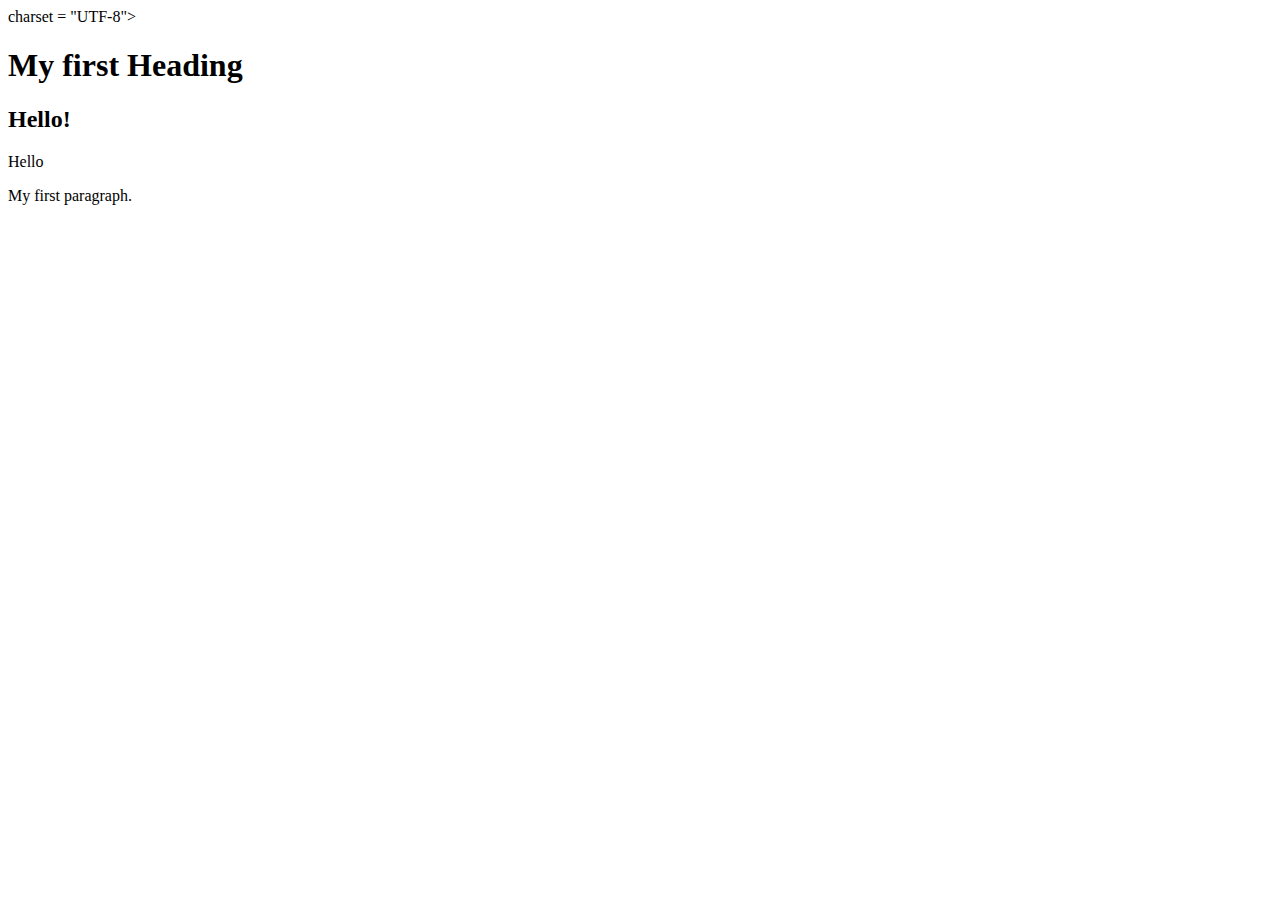
<file: Assignments/my web page/index.html>
<!DOCTYPE html>
<html>
  <head>
    <meta> charset = "UTF-8">
    <title>My first Title</title>
  </head>
    <body>
      <h1>My first Heading</h1>
      <h2> Hello!</h2>
      <p>Hello</p>
      <p>My first paragraph.</p>
      <a href="https://www.Google.com"></a>
    </body>
</html>
</file>
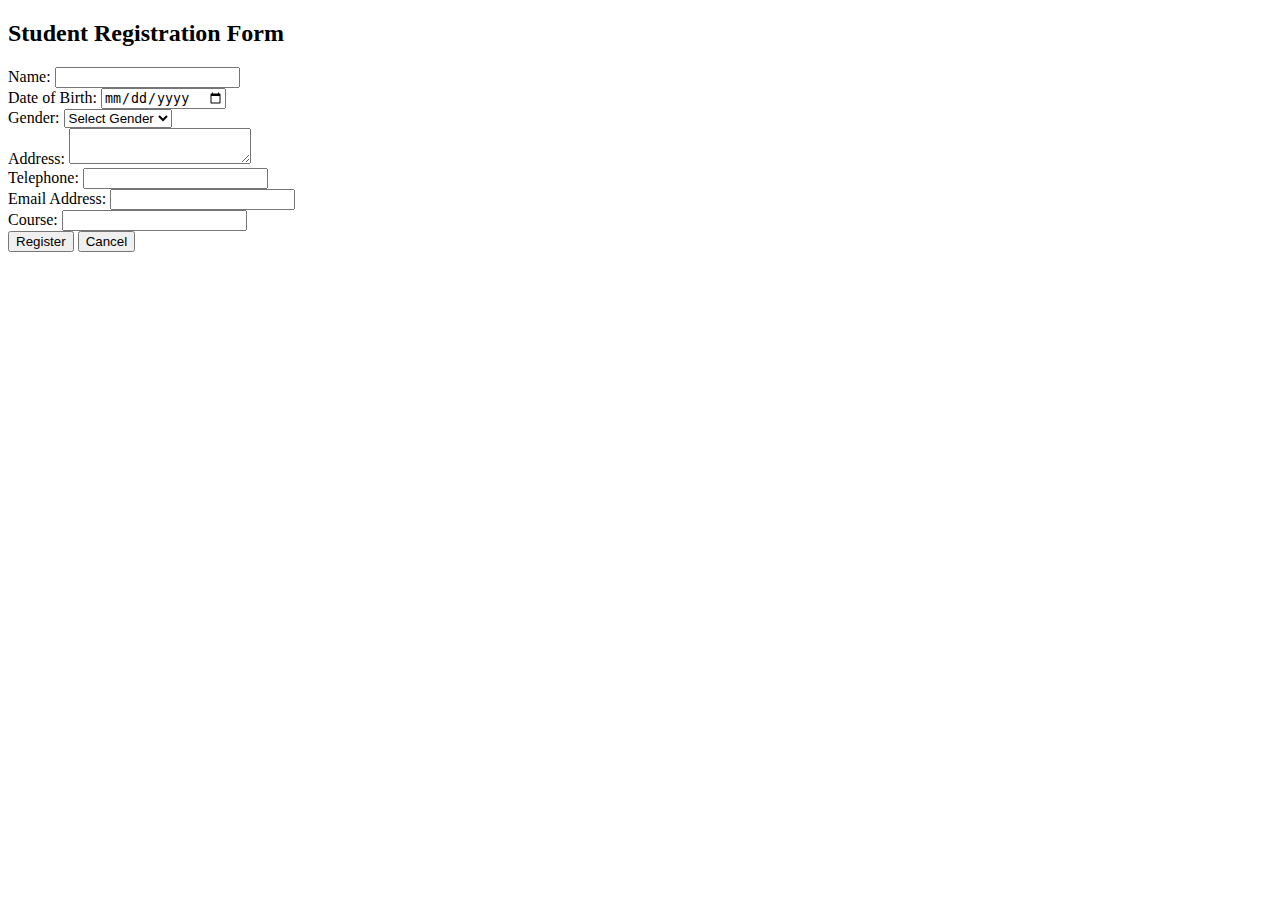
<file: Assignments/FORMS.html>
<!DOCTYPE html>
<html lang="en">
<head>
    <meta charset="UTF-8">
    <meta name="viewport" content="width=device-width, initial-scale=1.0">
    <title>Student Registration Form</title>
</head>
<body>
    <h2>Student Registration Form</h2>
    <form action="#" method="post">
        <div>
            <label for="name">Name:</label>
            <input type="text" id="name" name="name" required>
        </div>
        <div>
            <label for="dob">Date of Birth:</label>
            <input type="date" id="dob" name="dob" required>
        </div>
        <div>
            <label for="gender">Gender:</label>
            <select id="gender" name="gender" required>
                <option value="">Select Gender</option>
                <option value="male">Male</option>
                <option value="female">Female</option>
                <option value="other">Other</option>
            </select>
        </div>
        <div>
            <label for="address">Address:</label>
            <textarea id="address" name="address" required></textarea>
        </div>
        <div>
            <label for="telephone">Telephone:</label>
            <input type="tel" id="telephone" name="telephone" required>
        </div>
        <div>
            <label for="email">Email Address:</label>
            <input type="email" id="email" name="email" required>
        </div>
        <div>
            <label for="course">Course:</label>
            <input type="text" id="course" name="course" required>
        </div>
        <div>
            <button type="submit">Register</button>
            <button type="button" onclick="cancelRegistration()">Cancel</button>
        </div>
    </form>

    <script>
        function cancelRegistration() {
            // You can implement your cancel logic here, for now just a simple alert
            alert("Registration Cancelled!");
        }
    </script>
</body>
</html>
</file>
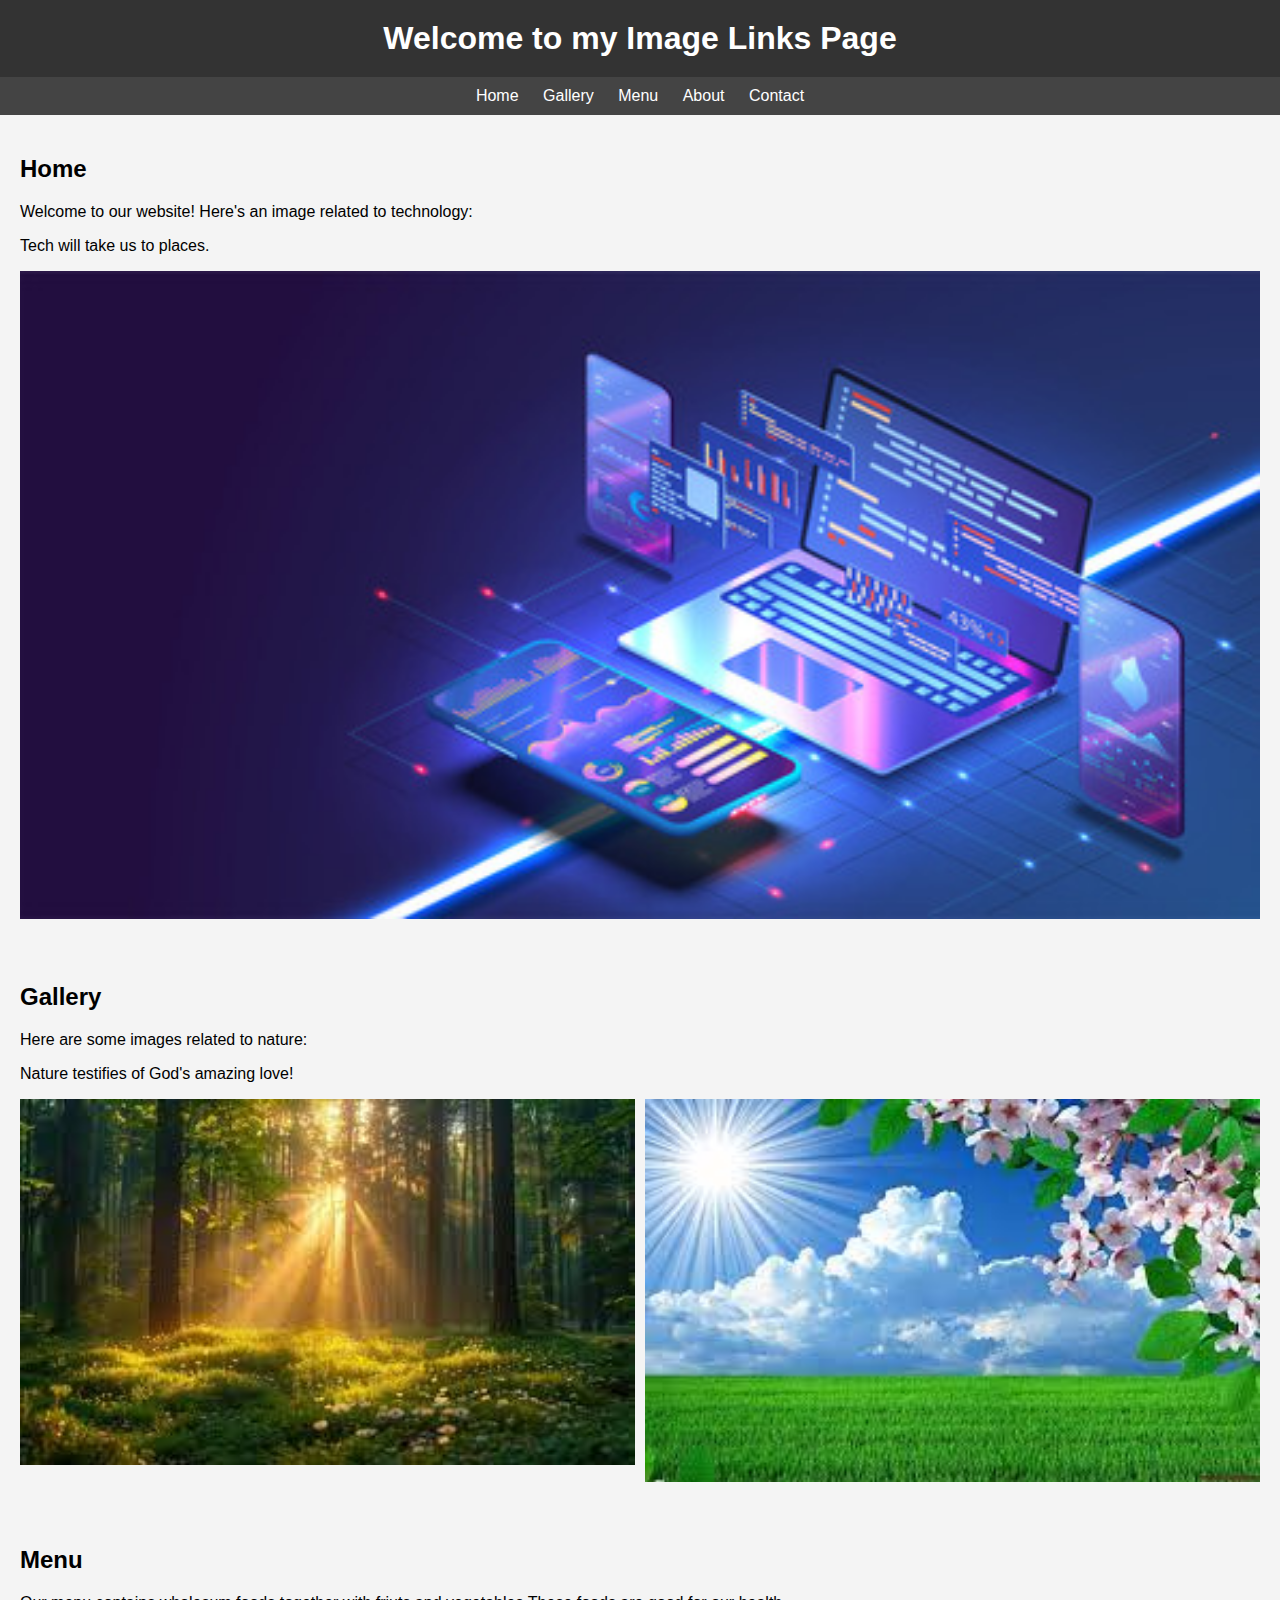
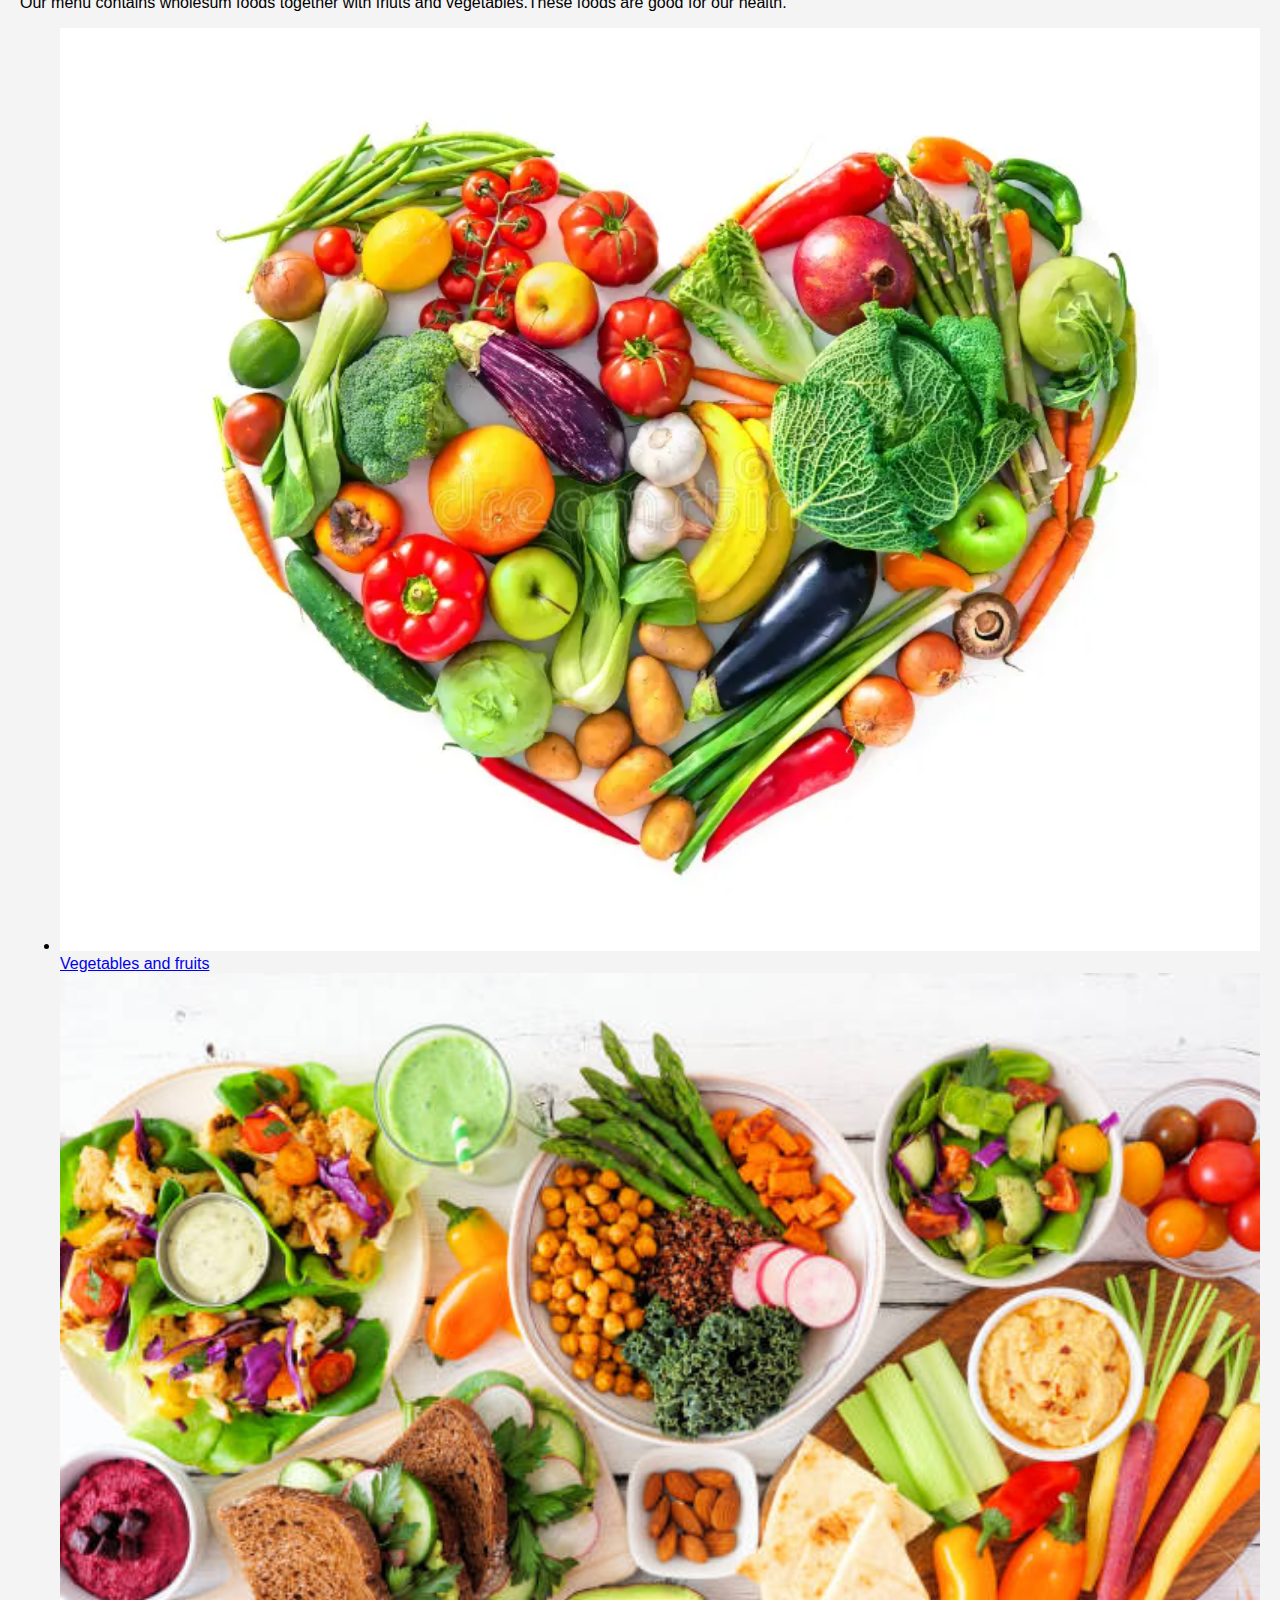
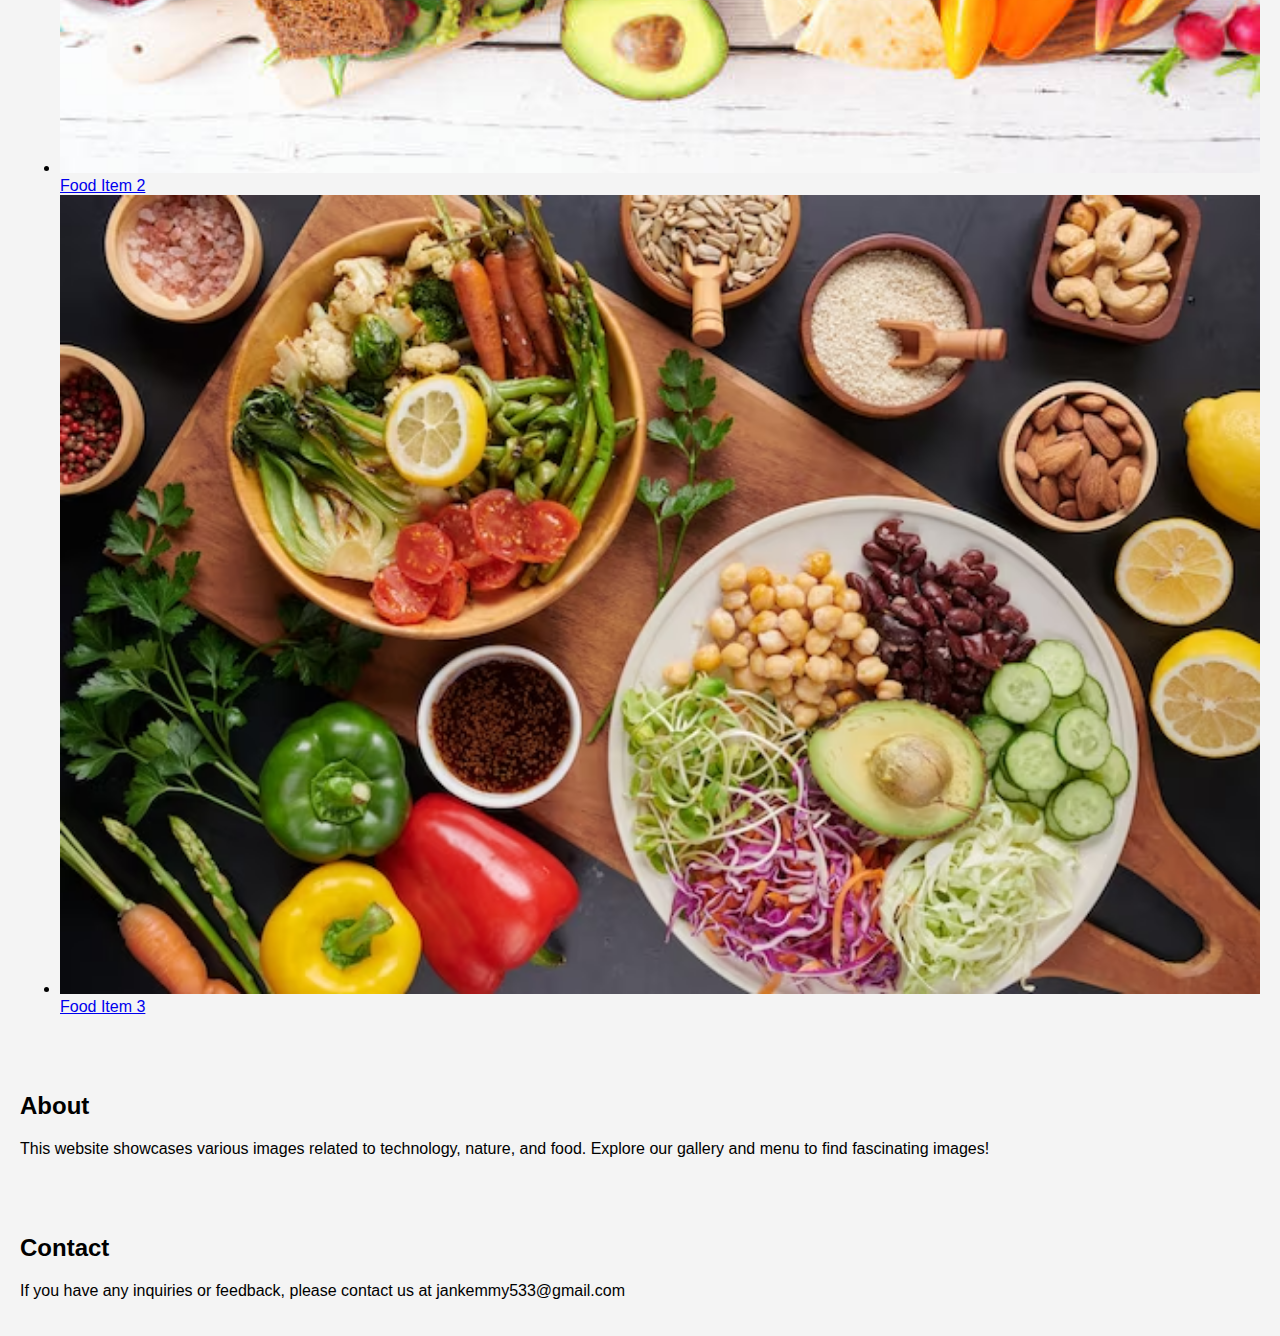
<file: Assignments/image_links.html>
<!DOCTYPE html>
<html lang="en">
<head>
    <meta charset="UTF-8">
    <title>Image Links</title>
    <style>
        body {
            font-family: Arial, sans-serif;
            background-color: #f4f4f4;
            margin: 0;
            padding: 0;
        }

        header {
            background-color: #333;
            color: #fff;
            padding: 20px;
            text-align: center;
        }

        header h1 {
            margin: 0;
        }

        nav {
            background-color: #444;
            padding: 10px;
            text-align: center;
        }

        nav a {
            color: #fff;
            text-decoration: none;
            margin: 0 10px;
        }

        nav a:hover {
            color: #f4f4f4;
        }

        section {
            padding: 20px;
        }

        section img {
            width: 100%;
            height: auto;
        }

        footer {
            background-color: #333;
            color: #fff;
            text-align: center;
            padding: 10px;
            position: absolute;
            bottom: 0;
            width: 100%;
        }

        h1 {
            margin-top: 0;
        }

        .gallery {
            display: grid;
            grid-template-columns: repeat(auto-fit, minmax(200px, 1fr));
            gap: 10px;
        }

        .gallery img {
            width: 100%;
            height: auto;
        }

    </style>
</head>
<body>
<header>
    <h1>Welcome to my Image Links Page</h1>
</header>
<nav>
    <a href="#home">Home</a>
    <a href="#gallery">Gallery</a>
    <a href="#menu">Menu</a>
    <a href="#about">About</a>
    <a href="#contact">Contact</a>
</nav>
<section id="home">
    <h2>Home</h2>
    <p>Welcome to our website! Here's an image related to technology:</p>
    <p> Tech will take us to places.</p>
    <a href="https://t4.ftcdn.net/jpg/03/08/69/75/360_F_308697506_9dsBYHXm9FwuW0qcEqimAEXUvzTwfzwe.jpg"><img
            src="images/technology image.jpg" alt="Technology"></a>
</section>
<section id="gallery">
    <h2>Gallery</h2>
    <p>Here are some images related to nature:</p>
    <p>Nature testifies of God's amazing love!</p>
    <div class="gallery">
        <a href="https://encrypted-tbn0.gstatic.com/images?q=tbn:ANd9GcSgnfh_cPq68QR-S_GpziU6M1zb-OA2P6DrZPtbnw2lI4swUAJRaPZHrS_7aJxy_J2RpaY&usqp=CAU"><img
                src="images/nature1.jpeg" alt="Nature 1"></a>
        <a href="https://encrypted-tbn0.gstatic.com/images?q=tbn:ANd9GcTkiB9a8D2sipYoSEANW0XbrPk0HLg8kdk0Yabs-fi8nEiuxPEwt7QgvjEL-TPrc3D-kEU&usqp=CAU"><img
                src="images/nature2.jpeg" alt="Nature 2"></a>
    </div>
</section>
<section id="menu">
    <h2>Menu</h2>
    <p>Our menu contains wholesum foods together with friuts and vegetables.These foods are good for our health.</p>
    <ul>
        <li><a href="https://thumbs.dreamstime.com/b/heart-shape-various-vegetables-fruits-healthy-food-concept-isolated-white-background-140287808.jpg"><img
                    src="images/vegetables.webp" alt="Food 1"> Vegetables and fruits</a></li>
        <li><a href="https://media.istockphoto.com/id/1212768319/photo/healthy-lunch-table-scene-with-nutritious-lettuce-wraps-buddha-bowl-vegetables-sandwiches-and.jpg?s=612x612&w=0&k=20&c=_kH1FNUxodmSDzr-7l3CDAUMeznqW-5rnUimZZm3Knk="><img
                    src="images/food_image2.jpg" alt="Food 2"> Food Item 2</a></li>
        <li><a href="https://img.freepik.com/free-photo/buddha-bowl-dish-with-vegetables-legumes-top-view_1150-42589.jpg"><img
                    src="images/food_image3.avif" alt="Food 3"> Food Item 3</a></li>
    </ul>
</section>
<section id="about">
    <h2>About</h2>
    <p>This website showcases various images related to technology, nature, and food. Explore our gallery and menu to
        find fascinating images!</p>
</section>
<section id="contact">
    <h2>Contact</h2>
    <p>If you have any inquiries or feedback, please contact us at jankemmy533@gmail.com</p>
</section>
</body>
</html>
</file>
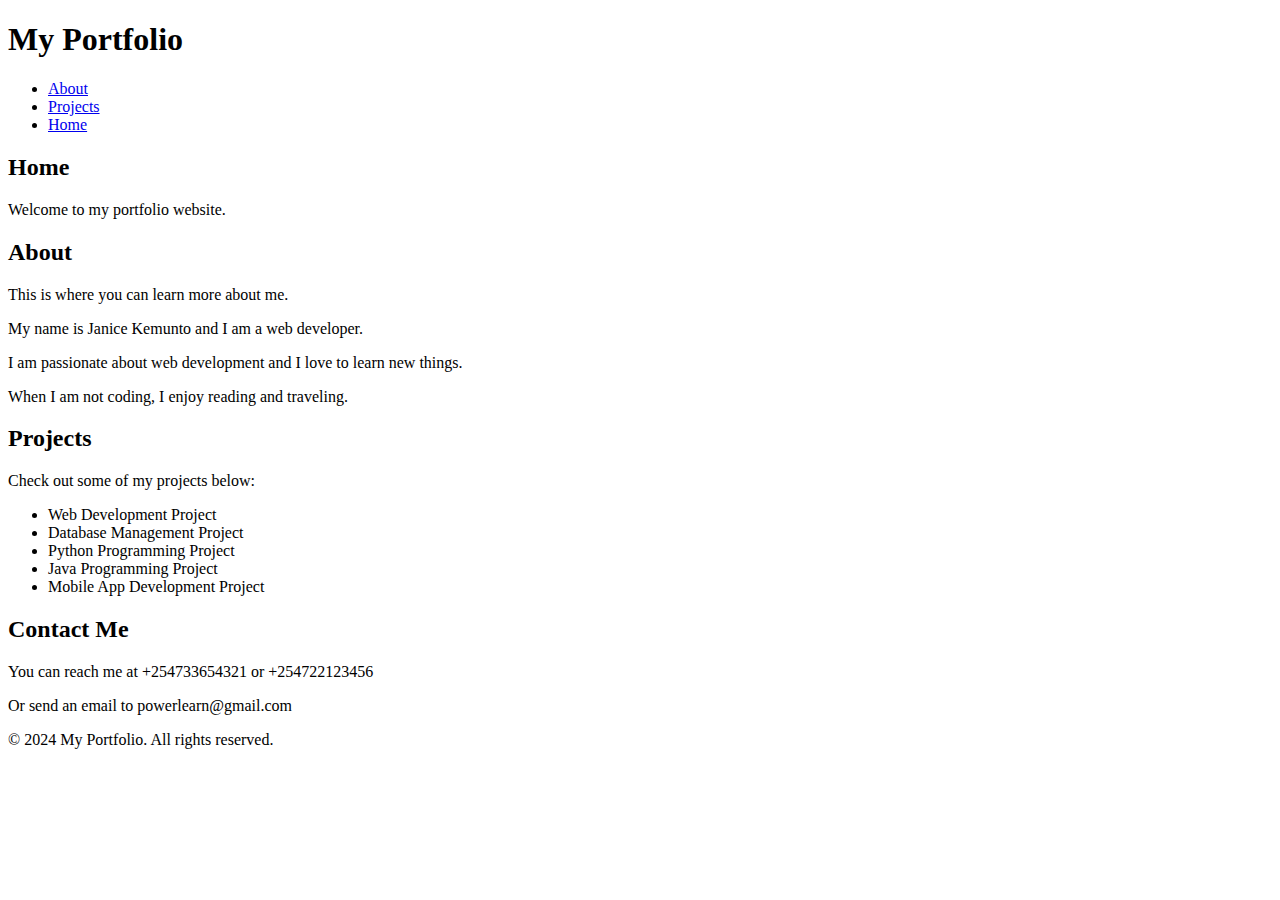
<file: Assignments/Portfolio.html>
<!DOCTYPE html>
<html lang="en">
<head>
    <meta charset="UTF-8">
    <title> My Portfolio</title>
  </head>
  <body>
      <header>
          <h1>My Portfolio</h1>
          <nav>
              <ul>
                  <li><a href="#about">About</a></li>
                  <li><a href="#projects">Projects</a></li>
                  <li><a href="#home">Home</a></li>
              </ul>
          </nav>
      </header>
      <section id="home">
        <h2>Home</h2>
        <p>Welcome to my portfolio website.</p>
    </section>
    
    <section id="about">
        <h2>About</h2>
        <p>This is where you can learn more about me.</p>
        <p>My name is Janice Kemunto and I am a web developer.</p>
        <p>I am passionate about web development and I love to learn new things.</p>
        <p>When I am not coding, I enjoy reading and traveling.</p>
    </section>
    
    <section id="projects">
        <h2>Projects</h2>
        <p>Check out some of my projects below:</p>
        <ul>
            <li>Web Development Project</li>
            <li>Database Management Project</li>
            <li>Python Programming Project</li>
            <li>Java Programming Project</li>
            <li>Mobile App Development Project</li>
        </ul>
    </section>
  
    <section id="contact">
        <h2>Contact Me</h2>
        <p>You can reach me at +254733654321 or +254722123456</p>
        <p>Or send an email to powerlearn@gmail.com</p>
          <!-- Add more project sections as needed -->
      </section>
   <footer>
          <p>&copy; 2024 My Portfolio. All rights reserved.</p>
      </footer>
  </body>
  </html>
</file>
